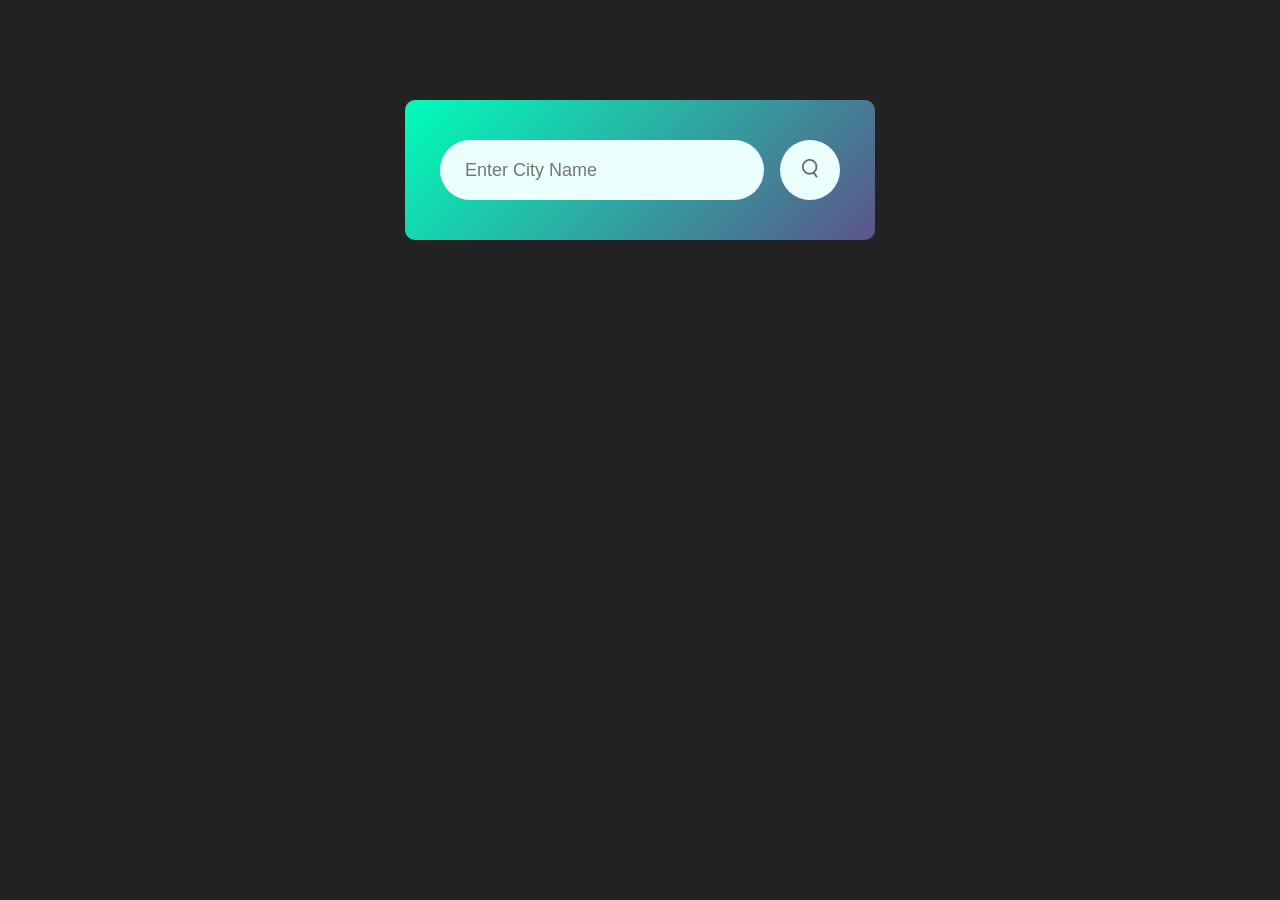
<file: index.html>
<!DOCTYPE html>
<html lang="en">
<head>
    <meta charset="UTF-8">
    <meta name="viewport" content="width=device-width, initial-scale=1.0">
    <title>Weather Application</title>
    <link rel="stylesheet" href="style.css">
</head>
<body>
    <div class="card">
        <div class="search">
            <input type="text" placeholder="Enter City Name" spellcheck="false">
            <button><img src="images/search.png" ></button>
        </div>

        <div class="error"> 
            <p>Invalid city name</p>
        </div>

        <div class="weather">
            <img src="images/rain.png" class="weather-icon">
            <h1 class="temp">22°C</h1>
            <h2 class="city">New York</h2>
            <div class="details">
                <div class="col">
                    <img src="images/humidity.png" >
                    <div>
                        <p class="humidity">50%</p>
                        <p>Humidity</p>
                    </div>
                </div>
                <div class="col">
                    <img src="images/wind.png" >
                    <div>
                        <p class="wind">15 km/hr</p>
                        <p>Wind Speed</p>
                    </div>
                </div>
            </div>
        </div>
    </div>

    <script>

        const apiKey = "7a5f11410454124048b21423b20772d2";
        const apiUrl = "https://api.openweathermap.org/data/2.5/weather?&units=metric&q=";

        const searchBox = document.querySelector(".search input");
        const searchBtn = document.querySelector(".search button");
        const weatherIcon = document.querySelector(".weather-icon")

        async function checkWeather(city) {
            const response = await fetch(apiUrl + city + `&appid=${apiKey}`);

            if(response.status == 404){
                document.querySelector(".error").style.display = "block";
                document.querySelector(".weather").style.display = "none";
            }else{
                var data = await response.json();
                // console.log(data)
            document.querySelector(".city").innerHTML = data.name;
            document.querySelector(".temp").innerHTML =  Math.round(data.main.temp) + "°c";
            document.querySelector(".humidity").innerHTML = data.main.humidity + "%";
            document.querySelector(".wind").innerHTML = data.wind.speed + " km/hr";

            if(data.weather[0].main == "Clouds"){
                weatherIcon.src = "images/clouds.png";
            }
            else if(data.weather[0].main == "Clear"){
                weatherIcon.src = "images/clear.png";
            }
            else if(data.weather[0].main == "Rain"){
                weatherIcon.src = "images/rain.png";
            }
            else if(data.weather[0].main == "Drizzle"){
                weatherIcon.src = "images/drizzle.png";
            }
            else if(data.weather[0].main == "Mist"){
                weatherIcon.src = "images/mist.png";
            }

            document.querySelector(".weather").style.display = "block";
            document.querySelector(".error").style.display = "none";

            }
            

        }
        searchBtn.addEventListener("click", ()=>{
            checkWeather(searchBox.value);
        });

        searchBox.addEventListener("keydown", (event) => {
            if (event.key === "Enter") {
                checkWeather(searchBox.value);
            }
        });
 
    </script>
</body>
</html>
</file>
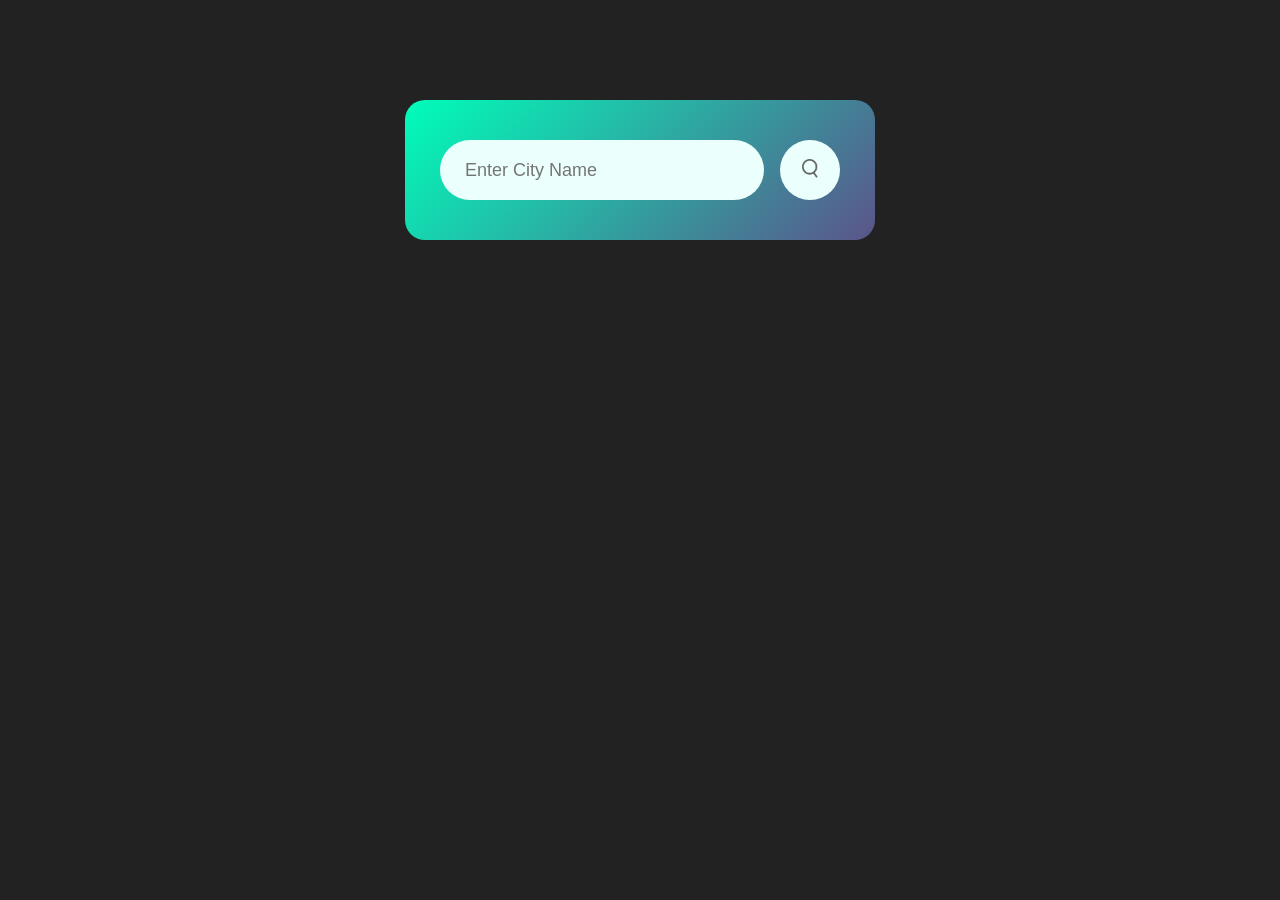
<file: WeatherApp/index.html>
<!DOCTYPE html>
<html lang="en">
<head>
    <meta charset="UTF-8">
    <meta name="viewport" content="width=device-width, initial-scale=1.0">
    <title>Weather App</title>
    <link rel="stylesheet" href="style.css">
</head>
<body>
    <div class="card">
        <div class="search">
            <input type="text" placeholder="Enter City Name" spellcheck="false">
            <button><img src="images/search.png" ></button>
        </div>

        <div class="error"> 
            <p>Invalid city name</p>
        </div>

        <div class="weather">
            <img src="images/rain.png" class="weather-icon">
            <h1 class="temp">22°C</h1>
            <h2 class="city">New York</h2>
            <div class="details">
                <div class="col">
                    <img src="images/humidity.png" >
                    <div>
                        <p class="humidity">50%</p>
                        <p>Humidity</p>
                    </div>
                </div>
                <div class="col">
                    <img src="images/wind.png" >
                    <div>
                        <p class="wind">15 km/hr</p>
                        <p>Wind Speed</p>
                    </div>
                </div>
            </div>
        </div>
    </div>

    <script>

        const apiKey = "7a5f11410454124048b21423b20772d2";
        const apiUrl = "https://api.openweathermap.org/data/2.5/weather?&units=metric&q=";

        const searchBox = document.querySelector(".search input");
        const searchBtn = document.querySelector(".search button");
        const weatherIcon = document.querySelector(".weather-icon")

        async function checkWeather(city) {
            const response = await fetch(apiUrl + city + `&appid=${apiKey}`);

            if(response.status == 404){
                document.querySelector(".error").style.display = "block";
                document.querySelector(".weather").style.display = "none";
            }else{
                var data = await response.json();

            document.querySelector(".city").innerHTML = data.name;
            document.querySelector(".temp").innerHTML =  Math.round(data.main.temp) + "°c";
            document.querySelector(".humidity").innerHTML = data.main.humidity + "%";
            document.querySelector(".wind").innerHTML = data.wind.speed + " km/hr";

            if(data.weather[0].main == "Clouds"){
                weatherIcon.src = "images/clouds.png";
            }
            else if(data.weather[0].main == "Clear"){
                weatherIcon.src = "images/clear.png";
            }
            else if(data.weather[0].main == "Rain"){
                weatherIcon.src = "images/rain.png";
            }
            else if(data.weather[0].main == "Drizzle"){
                weatherIcon.src = "images/drizzle.png";
            }
            else if(data.weather[0].main == "Mist"){
                weatherIcon.src = "images/mist.png";
            }

            document.querySelector(".weather").style.display = "block";
            document.querySelector(".error").style.display = "none";

            }
            

        }
        searchBtn.addEventListener("click", ()=>{
            checkWeather(searchBox.value);

        })

       
    </script>
</body>
</html>
</file>
<file: style.css>
*{
    margin: 0;
    padding: 0;
    font-family: 'Poppins',sans-serif;
    box-sizing: border-box;
}

body{
    background: #222;
    background-image: url('https://www.worldatlas.com/upload/d8/1a/55/adobestock-219800385.jpeg');
    background-repeat: no-repeat;
    background-size: cover;
    background-position: center;
    height:500px;
}

.card{
    width: 90%;
    max-width: 470px;
    background: linear-gradient(135deg, #00feba, #5b548a);
    color: #fff;
    margin: 100px auto 0;
    border-radius: 10px;
    padding: 40px 35px;
    text-align: center;
}

.search{
    width: 100%;
    display: flex;
    align-items: center;
    justify-content: space-between;
}

.search input{
    border: 0;
    outline: 0;
    background: #ebfffc;
    color: #555;
    padding: 10px 25px;
    height: 60px;
    border-radius: 30px;
    flex: 1;
    margin-right: 16px;
    font-size: 18px;
}

.search button{
    border: 0;
    outline: 0;
    background: #ebfffc;
    border-radius: 50%;
    width: 60px;
    height: 60px;
    cursor: pointer;
}

.search button img{
    width: 16px;
}

.weather-icon{
    width: 170px;
    margin-top: 30px;
}

.weather h1{
    font-size:80px;
    font-weight: 500;
}

.weather h2{
    font-size:45px;
    font-weight: 400;
    margin-top: 10px;
}

.details{
    display: flex;
    align-items: center;
    justify-content: space-between;
    padding: 0 20px;
    margin-top: 50px;
}

.col{
    display: flex;
    align-items: center;
    text-align: left;
}

.col img{
    width: 40px;
    margin-right:10px ;
}

.humidity, .wind{
    font-size: 28px;
    margin-top: -6px;
    margin-bottom: 5px;
}

.weather{
    display: none;
}

.error{
    text-align: left;
    margin-left: 10px;
    font-size:14px ;
    margin-top: 10px;
    display: none;
}
</file>
<file: WeatherApp/style.css>
*{
    margin: 0;
    padding: 0;
    font-family: 'Poppins',sans-serif;
    box-sizing: border-box;
}

body{
    background: #222;
}

.card{
    width: 90%;
    max-width: 470px;
    background: linear-gradient(135deg, #00feba, #5b548a);
    color: #fff;
    margin: 100px auto 0;
    border-radius: 20px;
    padding: 40px 35px;
    text-align: center;
}

.search{
    width: 100%;
    display: flex;
    align-items: center;
    justify-content: space-between;
}

.search input{
    border: 0;
    outline: 0;
    background: #ebfffc;
    color: #555;
    padding: 10px 25px;
    height: 60px;
    border-radius: 30px;
    flex: 1;
    margin-right: 16px;
    font-size: 18px;
}

.search button{
    border: 0;
    outline: 0;
    background: #ebfffc;
    border-radius: 50%;
    width: 60px;
    height: 60px;
    cursor: pointer;
}

.search button img{
    width: 16px;
}

.weather-icon{
    width: 170px;
    margin-top: 30px;
}

.weather h1{
    font-size:80px;
    font-weight: 500;
}

.weather h2{
    font-size:45px;
    font-weight: 400;
    margin-top: 10px;
}

.details{
    display: flex;
    align-items: center;
    justify-content: space-between;
    padding: 0 20px;
    margin-top: 50px;
}

.col{
    display: flex;
    align-items: center;
    text-align: left;
}

.col img{
    width: 40px;
    margin-right:10px ;
}

.humidity, .wind{
    font-size: 28px;
    margin-top: -6px;
    margin-bottom: 5px;
}

.weather{
    display: none;
}

.error{
    text-align: left;
    margin-left: 10px;
    font-size:14px ;
    margin-top: 10px;
    display: none;
}
</file>
